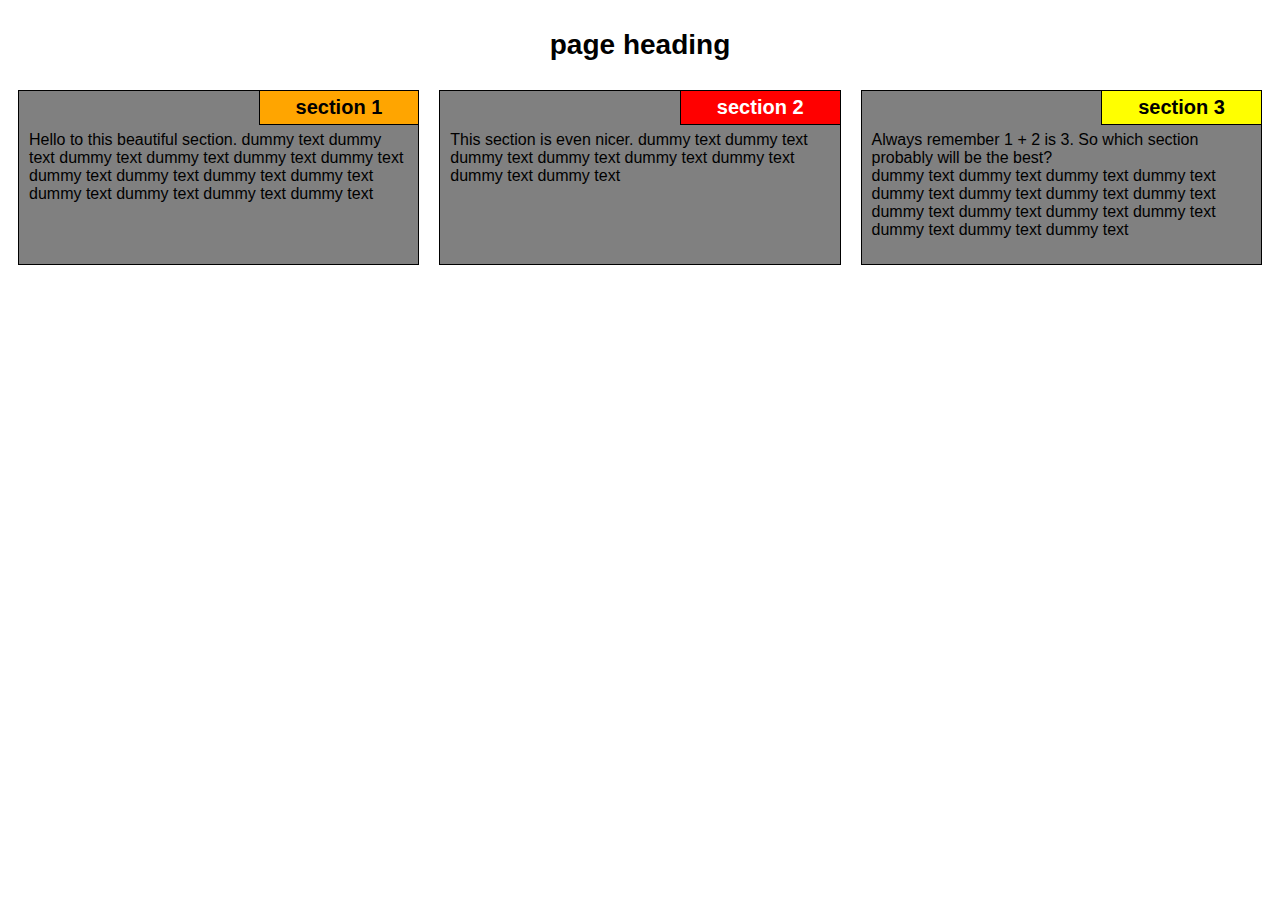
<file: module2_solution/index.html>
<!DOCTYPE html>
<html>
<head>
	<meta charset="utf-8">
	<meta name="viewport" content="width=device-width, initial-scale=1">

	<link rel="stylesheet" type="text/css" href="css/myStylesheet.css">

	<title>my first page within this course</title>
</head>
<body>
	<h1>page heading</h1>
	<div class="row">
		<div class="col-desktop-4 col-tablet-6 col-mobile-12">
			<section id="section1">		
				<h2>section 1</h2>
				<p>
					Hello to this beautiful section. dummy text dummy text dummy text dummy text dummy text dummy text dummy text dummy text dummy text dummy text dummy text dummy text dummy text dummy text
				</p>
			</section>
		</div>
		<div class="col-desktop-4 col-tablet-6 col-mobile-12">
			<section id="section2">		
				<h2>section 2</h2>
				<p>
					This section is even nicer. dummy text dummy text dummy text dummy text dummy text dummy text dummy text dummy text
				</p>
			</section>
		</div>
		<div class="col-desktop-4 col-tablet-12 col-mobile-12">
			<section id="section3">
				<h2>section 3</h2>
				<p>
					Always remember 1 + 2 is 3. So which section probably will be the best?<br>dummy text dummy text dummy text dummy text dummy text dummy text dummy text dummy text dummy text dummy text dummy text dummy text dummy text dummy text dummy text 
				</p>
			</section>
		</div>
	</div>
</body>
</html>
</file>
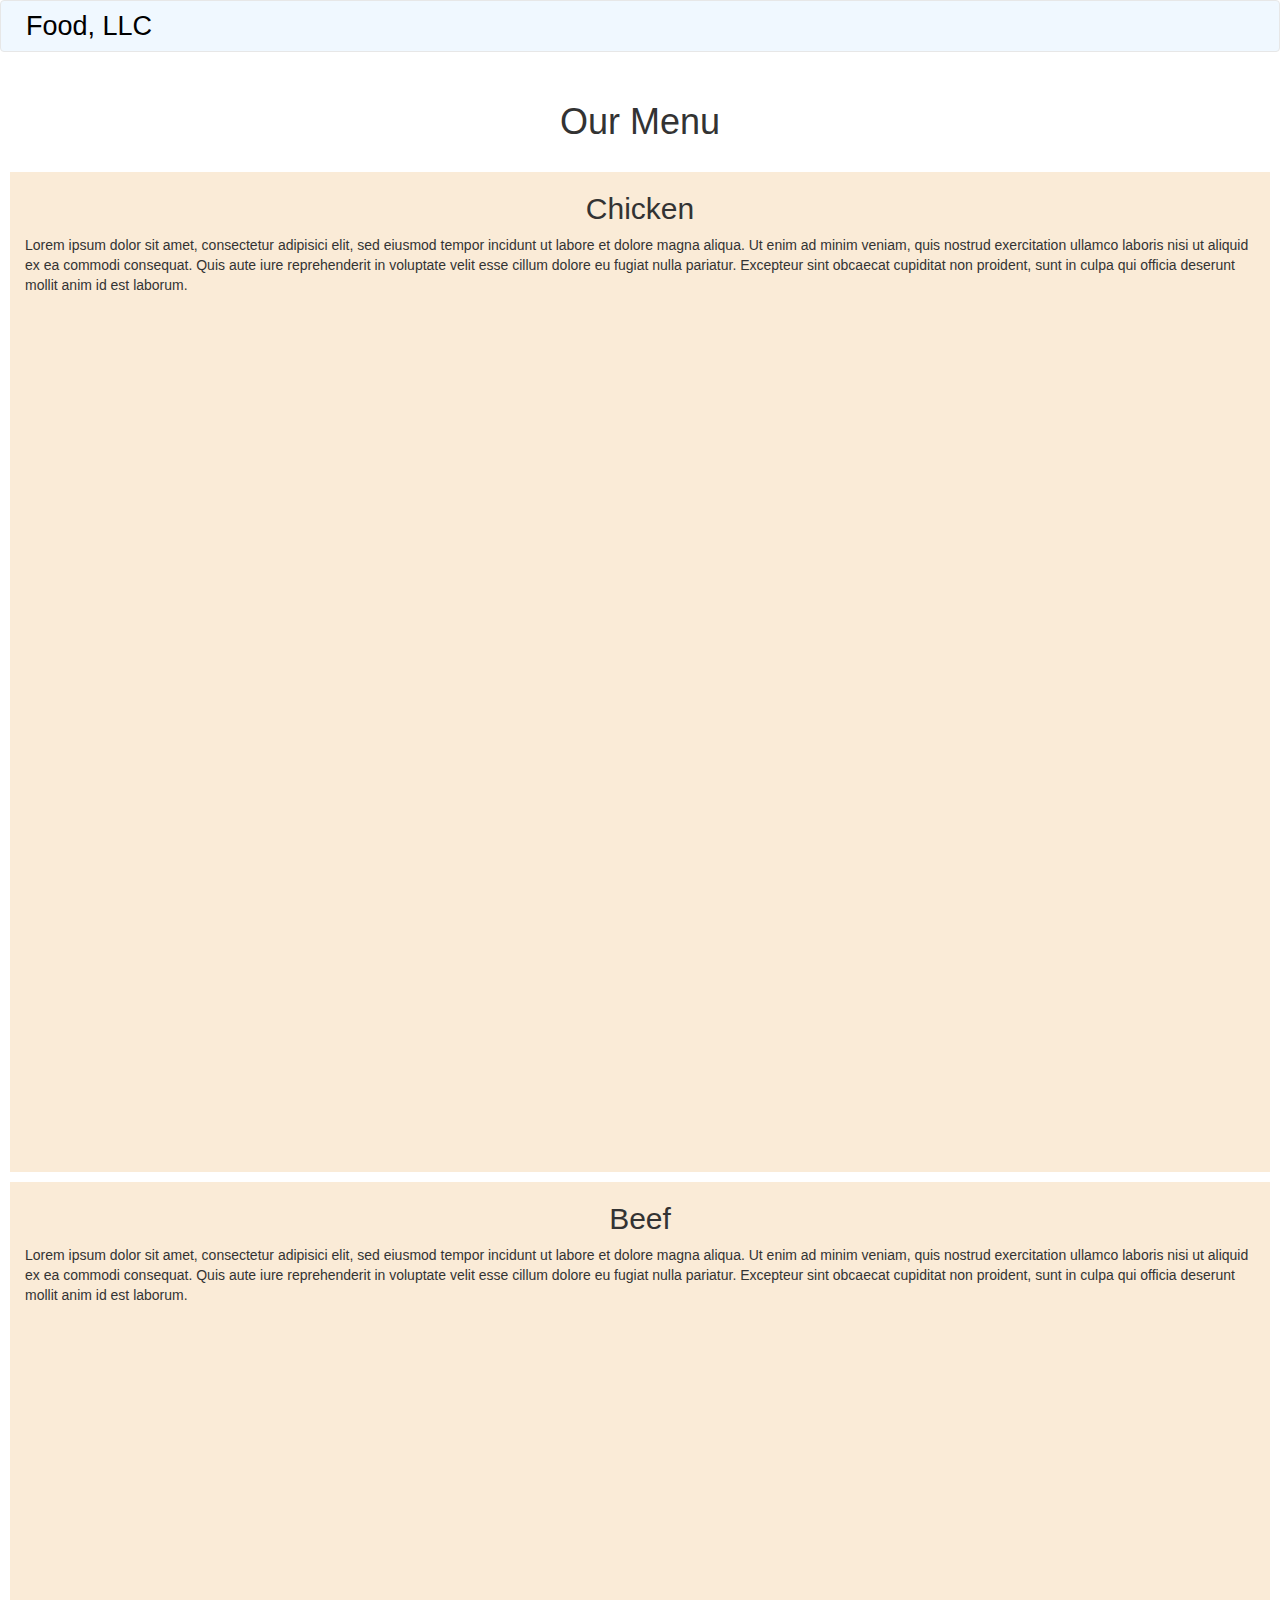
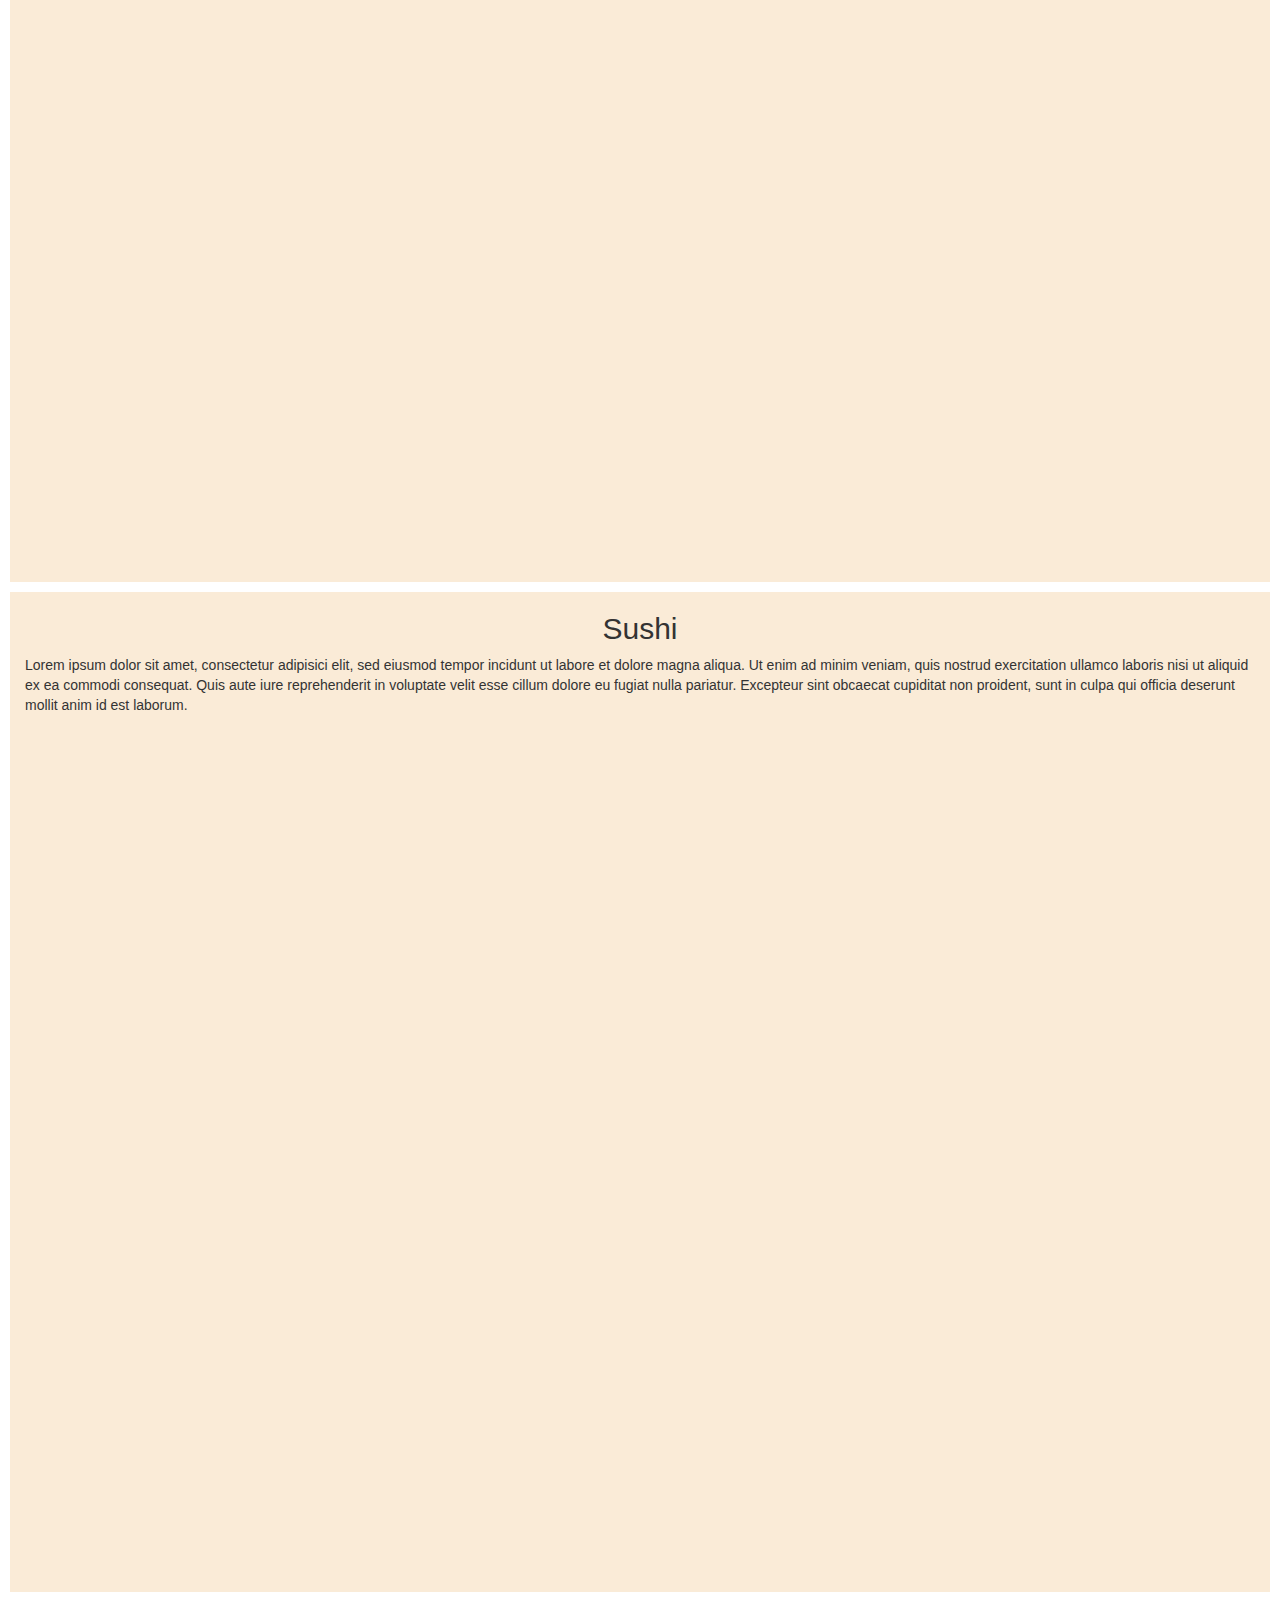
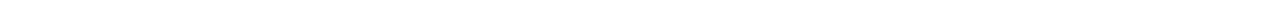
<file: module3_solution/index.html>
<!DOCTYPE html>
<html>
<head>	
	<meta charset="utf-8">
    <meta http-equiv="X-UA-Compatible" content="IE=edge">
    <meta name="viewport" content="width=device-width, initial-scale=1">

    <link rel="stylesheet" href="css/bootstrap.min.css">
    <link rel="stylesheet" href="css/styles.css">

    <title>My Solution for Module 3</title>
</head>
<body>
	<header>
    <nav id="header-nav" class="navbar navbar-default">
      <div class="container-fluid">
        <div class="navbar-header">
         
          <div class="navbar-brand navbar-left">
            <a href="index.html">Food, LLC</a>
          </div>

           <button type="button" class="navbar-toggle collapsed" data-toggle="collapse" data-target="#collapsable-nav" aria-expanded="false">
            <span class="sr-only">Toggle navigation</span>
            <span class="icon-bar"></span>
            <span class="icon-bar"></span>
            <span class="icon-bar"></span>
          </button>
        </div>

        <div id="collapsable-nav" class="collapse navbar-collapse">
           <ul id="nav-list" class="nav navbar-nav visible-xs text-center">
            <li>
              <a href="#chicken-tile">Chicken</a>
            </li>
            <li>
              <a href="#beef-tile">Beef</a>
            </li>
            <li>
              <a href="#sushi-tile">Sushi</a>
            </li>
          </ul><!-- #nav-list -->
        </div><!-- .collapse .navbar-collapse -->
      </div><!-- .container -->
    </nav><!-- #header-nav -->
  </header>
   <div class="container-fluid">
	  <div class="row">
	  		<h1 class="text-center">Our Menu</h1>
	  		<section id="chicken-tile" class="col-xs-12">
	  			<h2 class="text-center">Chicken</h2>
	  			Lorem ipsum dolor sit amet, consectetur adipisici elit, sed eiusmod tempor incidunt ut labore et dolore magna aliqua. Ut enim ad minim veniam, quis nostrud exercitation ullamco laboris nisi ut aliquid ex ea commodi consequat. Quis aute iure reprehenderit in voluptate velit esse cillum dolore eu fugiat nulla pariatur. Excepteur sint obcaecat cupiditat non proident, sunt in culpa qui officia deserunt mollit anim id est laborum.
	  		</section>
	  		<section id="beef-tile" class="col-xs-12">
	  			<h2 class="text-center">Beef</h2>
	  			Lorem ipsum dolor sit amet, consectetur adipisici elit, sed eiusmod tempor incidunt ut labore et dolore magna aliqua. Ut enim ad minim veniam, quis nostrud exercitation ullamco laboris nisi ut aliquid ex ea commodi consequat. Quis aute iure reprehenderit in voluptate velit esse cillum dolore eu fugiat nulla pariatur. Excepteur sint obcaecat cupiditat non proident, sunt in culpa qui officia deserunt mollit anim id est laborum.
	  		</section>
	  		<section id="sushi-tile" class="col-xs-12">
	  			<h2 class="text-center">Sushi</h2>
	  			Lorem ipsum dolor sit amet, consectetur adipisici elit, sed eiusmod tempor incidunt ut labore et dolore magna aliqua. Ut enim ad minim veniam, quis nostrud exercitation ullamco laboris nisi ut aliquid ex ea commodi consequat. Quis aute iure reprehenderit in voluptate velit esse cillum dolore eu fugiat nulla pariatur. Excepteur sint obcaecat cupiditat non proident, sunt in culpa qui officia deserunt mollit anim id est laborum.
	  		</section>

	  </div>
	</div>
	<!-- jQuery (Bootstrap JS plugins depend on it) -->
  	<script src="js/jquery-1.11.3.min.js"></script>
  	<script src="js/bootstrap.min.js"></script>
</body>
</html>
</file>
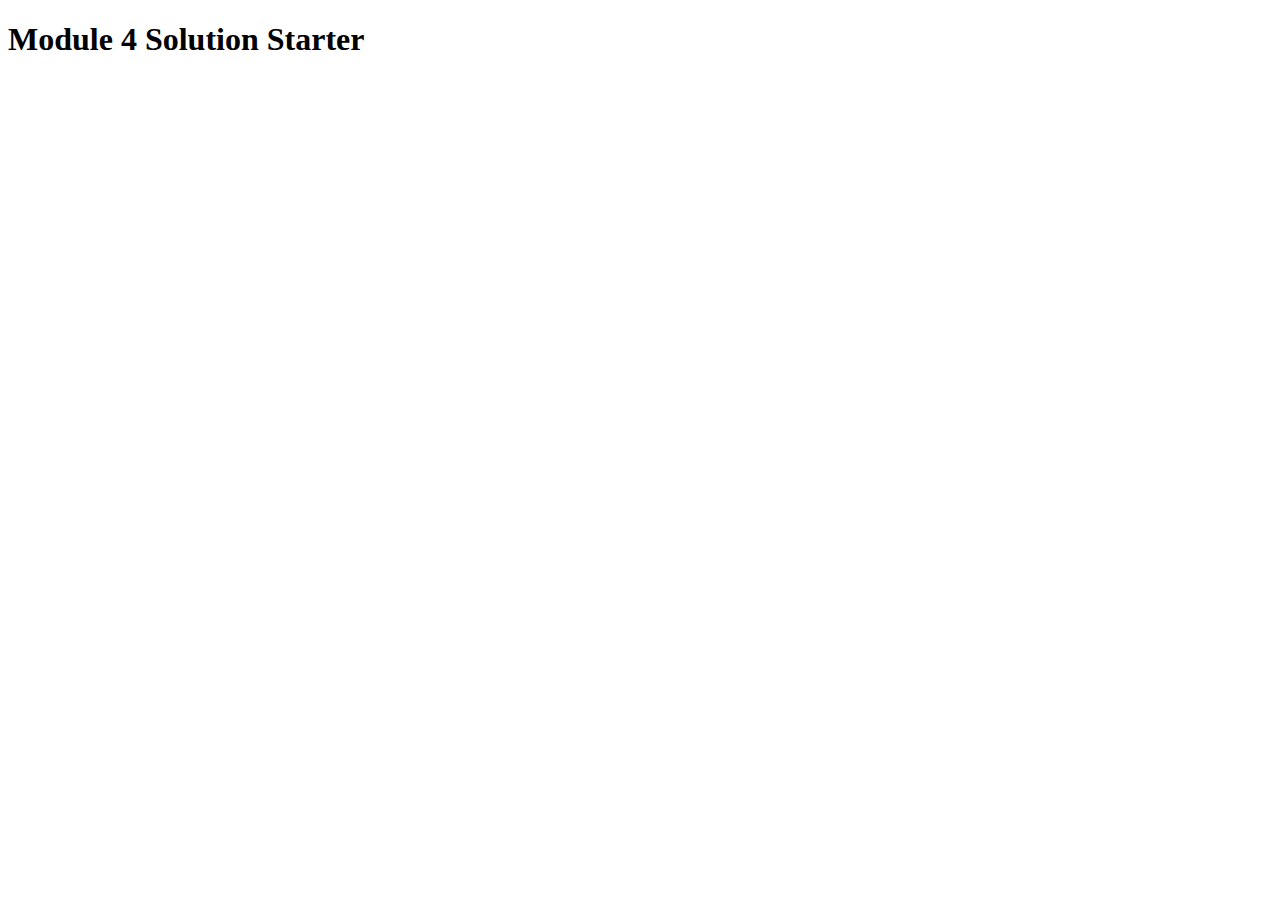
<file: module4_solution/index.html>
<!DOCTYPE html>
<html>
<head>
  <meta charset="utf-8">
  <title>Module 4 Solution Starter</title>
  <script>
    var names = []; // DO NOT REMOVE
  </script>
  <script src="SpeakHello.js"></script>
  <script src="SpeakGoodBye.js"></script>
  <script src="script.js"></script>
</head>
<body>
  <h1>Module 4 Solution Starter</h1>
</body>
</html>
</file>
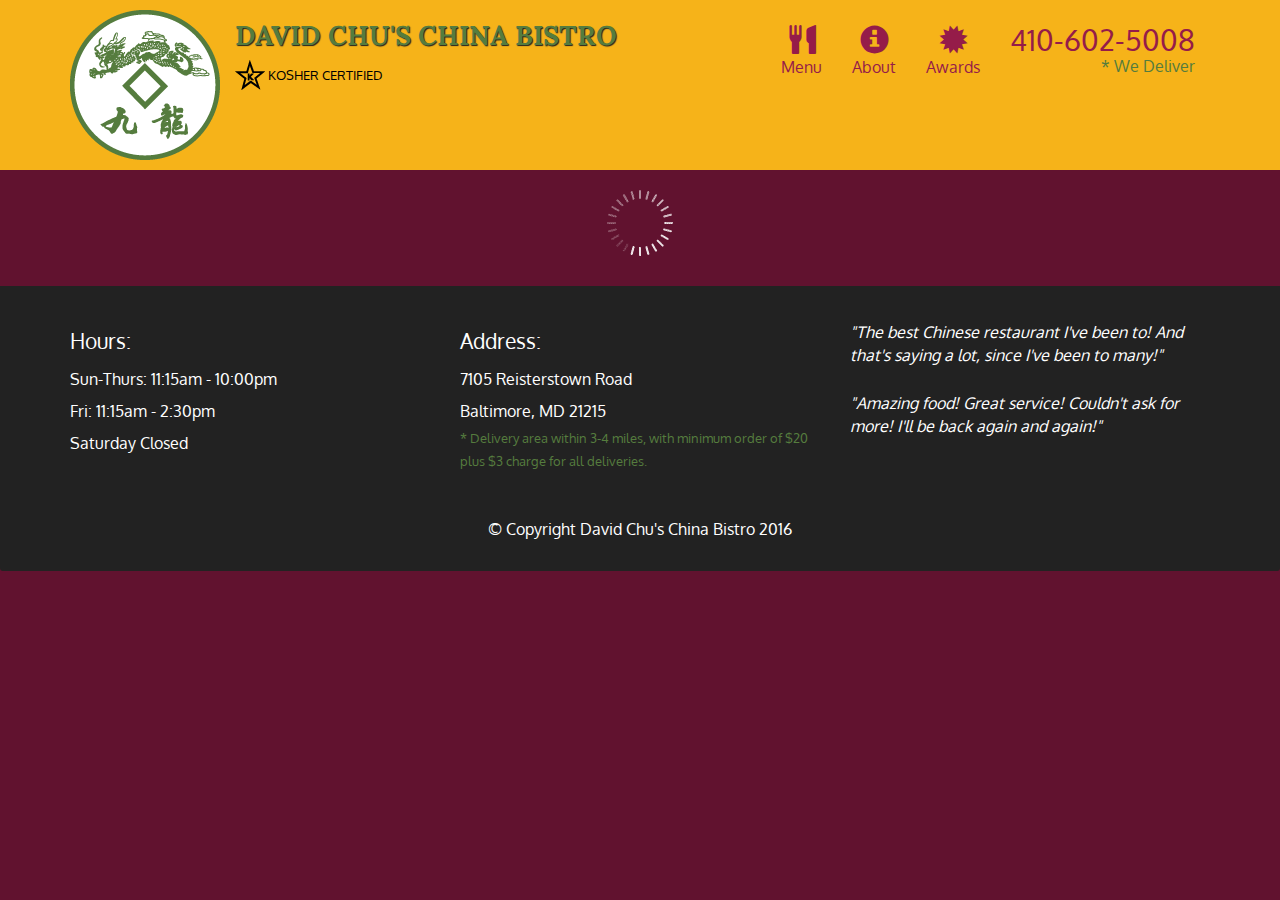
<file: module5_solution/index.html>
<!doctype html>
<html lang="en">
  <head>
    <meta charset="utf-8">
    <meta http-equiv="X-UA-Compatible" content="IE=edge">
    <meta name="viewport" content="width=device-width, initial-scale=1">
    <title>David Chu's China Bistro</title>
    <link rel="stylesheet" href="css/bootstrap.min.css">
    <link rel="stylesheet" href="css/styles.css">
    <link href='https://fonts.googleapis.com/css?family=Oxygen:400,300,700' rel='stylesheet' type='text/css'>
    <link href='https://fonts.googleapis.com/css?family=Lora' rel='stylesheet' type='text/css'>
  </head>
<body>
  <header>
    <nav id="header-nav" class="navbar navbar-default">
      <div class="container">
        <div class="navbar-header">
          <a href="index.html" class="pull-left visible-md visible-lg">
            <div id="logo-img" alt="Logo image"></div>
          </a>

          <div class="navbar-brand">
            <a href="index.html"><h1>David Chu's China Bistro</h1></a>
            <p>
              <img src="images/star-k-logo.png" alt="Kosher certification">
              <span>Kosher Certified</span>
            </p>
          </div>

          <button id="navbarToggle" type="button" class="navbar-toggle collapsed" data-toggle="collapse" data-target="#collapsable-nav" aria-expanded="false">
            <span class="sr-only">Toggle navigation</span>
            <span class="icon-bar"></span>
            <span class="icon-bar"></span>
            <span class="icon-bar"></span>
          </button>
        </div>
        
        <div id="collapsable-nav" class="collapse navbar-collapse">
           <ul id="nav-list" class="nav navbar-nav navbar-right">
            <li id="navHomeButton" class="visible-xs active">
              <a href="index.html">
                <span class="glyphicon glyphicon-home"></span> Home</a>
            </li>
            <li id="navMenuButton">
              <a href="#" onclick="$dc.loadMenuCategories();">
                <span class="glyphicon glyphicon-cutlery"></span><br class="hidden-xs"> Menu</a>
            </li>
            <li>
              <a href="#">
                <span class="glyphicon glyphicon-info-sign"></span><br class="hidden-xs"> About</a>
            </li>
            <li>
              <a href="#">
                <span class="glyphicon glyphicon-certificate"></span><br class="hidden-xs"> Awards</a>
            </li>
            <li id="phone" class="hidden-xs">
              <a href="tel:410-602-5008">
                <span>410-602-5008</span></a><div>* We Deliver</div>
            </li>
          </ul><!-- #nav-list -->
        </div><!-- .collapse .navbar-collapse -->
      </div><!-- .container -->
    </nav><!-- #header-nav -->
  </header>

  <div id="call-btn" class="visible-xs">
    <a class="btn" href="tel:410-602-5008">
    <span class="glyphicon glyphicon-earphone"></span>
    410-602-5008
    </a>
  </div>
  <div id="xs-deliver" class="text-center visible-xs">* We Deliver</div>

  <div id="main-content" class="container"></div>

  <footer class="panel-footer">
    <div class="container">
      <div class="row">
        <section id="hours" class="col-sm-4">
          <span>Hours:</span><br>
          Sun-Thurs: 11:15am - 10:00pm<br>
          Fri: 11:15am - 2:30pm<br>
          Saturday Closed
          <hr class="visible-xs">
        </section>
        <section id="address" class="col-sm-4">
          <span>Address:</span><br>
          7105 Reisterstown Road<br>
          Baltimore, MD 21215
          <p>* Delivery area within 3-4 miles, with minimum order of $20 plus $3 charge for all deliveries.</p>
          <hr class="visible-xs">
        </section>
        <section id="testimonials" class="col-sm-4">
          <p>"The best Chinese restaurant I've been to! And that's saying a lot, since I've been to many!"</p>
          <p>"Amazing food! Great service! Couldn't ask for more! I'll be back again and again!"</p>
        </section>
      </div>
      <div class="text-center">&copy; Copyright David Chu's China Bistro 2016</div>
    </div>
  </footer>

  <!-- jQuery (Bootstrap JS plugins depend on it) -->
  <script src="js/jquery-2.1.4.min.js"></script>
  <script src="js/bootstrap.min.js"></script>
  <script src="js/ajax-utils.js"></script>
  <script src="js/script.js"></script>
</body>
</html>
</file>
<file: module2_solution/css/myStylesheet.css>
/*********** basic styles ************/
*{
	box-sizing: border-box;
	font-family: Helvetica;
	
 
}


section{
	background-color: gray;
	border: 1px solid black;	
	width: 100%;
	height: 175px;
	/*height: auto;*/
	overflow: hidden;	
	position: relative;
	margin-bottom: 10px;
}

h1{
	text-align: center;
	font-size: 1.75em;
	padding-top: 10px;
	padding-bottom: 10px;
}

h2{
	text-align: center;
	font-size: 1.25em;
	width: 40%;
	position:absolute;
	right: 0;
	top:0;
/* float: right;*/
	padding: 5px;
	margin-top: 0px;
	border: 1px solid black;
	border-top-width: 0px;
	border-right-width: 0px;	
}

.row > div{
	padding: 0px 10px 10px 10px;
	margin-left: 0px;
}

section > p {
	clear:both;
	padding: 5px 10px 5px 10px;
	margin-top: 35px; 
}

#section1 > h2 {
	background-color: orange;
}

#section2 > h2 {
	background-color: red;
	color: white;
}

#section3 > h2 {
	background-color: yellow;
}

/*********** desktop version ************/
@media (min-width: 992px){
	.col-desktop-4{
		float:left;
	}	

	.col-desktop-4{
		width: 33.33%;

	}
}

/*********** tablet version ************/
@media (min-width: 768px) and (max-width: 991px){
	.col-tablet-6, .col-tablet-12{
		float:left;
		padding: 10px;
	}	

	.col-tablet-6{
		width: 50%;
	}

	.col-tablet-12{
		width: 100%;
	}
}


/*********** mobile version ************/
@media (max-width: 767px){
	.col-moblie-12{
		float: left;
	}

	.col-moblie-12{
		width: 100%;
	}
}
</file>
<file: module3_solution/css/styles.css>
/**************** general *********************/
.navbar{
	background-color:aliceblue;
	padding-left: 15px;
}
.navbar-brand{
	padding-left: 10px;
}
.navbar-brand a, .navbar-brand a:hover{
	color: black;
	font-size: 1.5em;
	text-decoration: none;
}

h1{
	margin-bottom: 30px;
}

section{
	background-color: antiquewhite;
	height: 1000px;
	margin-bottom: 10px;
	
}
.row{
	padding: 10px;
}

/**************** bootstrap xs *********************/
@media (max-width: 575px){
	#collapsable-nav #nav-list{
		background-color: gray;
	}
	#nav-list li a{
		color: white;
	}
	#nav-list li a:hover{
		color: black;
	}
}
</file>
<file: module5_solution/css/styles.css>
body {
  font-size: 16px;
  color: #fff;
  background-color: #61122f;
  font-family: 'Oxygen', sans-serif;
}

/** HEADER **/
#header-nav {
  background-color: #f6b319;
  border-radius: 0;
  border: 0;
}

#logo-img {
  background: url('../images/restaurant-logo_large.png') no-repeat;
  width: 150px;
  height: 150px;
  margin: 10px 15px 10px 0;
}

.navbar-brand {
  padding-top: 25px;
}
.navbar-brand h1 { /* Restaurant name */
  font-family: 'Lora', serif;
  color: #557c3e;
  font-size: 1.5em;
  text-transform: uppercase;
  font-weight: bold;
  text-shadow: 1px 1px 1px #222;
  margin-top: 0;
  margin-bottom: 0;
  line-height: .75;
}
.navbar-brand a:hover, .navbar-brand a:focus {
  text-decoration: none;
}
.navbar-brand p { /* Kosher cert */
  color: #000;
  text-transform: uppercase;
  font-size: .7em;
  margin-top: 15px;
}
.navbar-brand p span { /* Star-K */
  vertical-align: middle;
}

#nav-list {
  margin-top: 10px;
}
#nav-list a {
  color: #951C49;
  text-align: center;
}
#nav-list a:hover {
  background: #E7E7E7;
}
#nav-list a span {
  font-size: 1.8em;
}

#phone {
  margin-top: 5px;
}
#phone a { /* Phone number */
  text-align: right;
  padding-bottom: 0;
}
#phone div { /* We Deliver */
  color: #557c3e;
  text-align: right;
  padding-right: 15px;
}

.navbar-header button.navbar-toggle, .navbar-header .icon-bar {
  border: 1px solid #61122f;
}
.navbar-header button.navbar-toggle {
  clear: both;
  margin-top: -30px;
}
/* END HEADER */

/* FOOTER */
.panel-footer {
  margin-top: 30px;
  padding-top: 35px;
  padding-bottom: 30px;
  background-color: #222;
  border-top: 0;
}
.panel-footer div.row {
  margin-bottom: 35px;
}
#hours, #address {
  line-height: 2;
}
#hours > span, #address > span {
  font-size: 1.3em;
}
#address p {
  color: #557c3e;
  font-size: .8em;
  line-height: 1.8;
}
#testimonials {
  font-style: italic;
}
#testimonials p:nth-child(2) {
  margin-top: 25px;
}
/* END FOOTER */



/* HOME PAGE */
.container .jumbotron {
  box-shadow: 0 0 50px #3F0C1F;
  border: 2px solid #3F0C1F;
}

#menu-tile, #specials-tile, #map-tile {
  height: 250px;
  width: 100%;
  margin-bottom: 15px;
  position: relative;
  border: 2px solid #3F0C1F;
  overflow: hidden;
}
#menu-tile:hover, #specials-tile:hover, #map-tile:hover {
  box-shadow: 0 1px 5px 1px #cccccc;
}
#menu-tile {
  background: url('../images/menu-tile.jpg') no-repeat;
  background-position: center;
}
#specials-tile {
  background: url('../images/specials-tile.jpg') no-repeat;
  background-position: center;
}
#menu-tile span, #specials-tile span, #map-tile span {
  position: absolute;
  bottom: 0;
  right: 0;
  width: 100%;
  text-align: center;
  font-size: 1.6em;
  text-transform: uppercase;
  background-color: #000;
  color: #fff;
  opacity: .8;
}
/* END HOME PAGE */

/* MENU CATEGORIES PAGE */
.category-tile { 
  position: relative;
  border: 2px solid #3F0C1F;
  overflow: hidden;
  width: 200px;
  height: 200px;
  margin: 0 auto 15px;
}
.category-tile span {
  position: absolute;
  bottom: 0;
  right: 0;
  width: 100%;
  text-align: center;
  font-size: 1.2em;
  text-transform: uppercase;
  background-color: #000;
  color: #fff;
  opacity: .8;
}
.category-tile:hover {
  box-shadow: 0 1px 5px 1px #cccccc;
}

#menu-categories-title + div {
  margin-bottom: 50px;
}
/* END MENU CATEGORIES PAGE */

/* SINGLE CATEGORY PAGE */
.menu-item-tile {
  margin-bottom: 25px;
}
.menu-item-tile hr {
  width: 80%;
}
.menu-item-tile .menu-item-price {
  font-size: 1.1em;
  text-align: right;
  margin-top: -15px;
  margin-right: -15px;
}
.menu-item-tile .menu-item-price span {
  font-size: .6em;
}
.menu-item-photo {
  position: relative;
  border: 2px solid #3F0C1F; 
  overflow: hidden;
  padding: 0;
  margin-right: -15px;
  margin-left: auto;
  margin-bottom: 20px;
  max-width: 250px;
}
.menu-item-photo div {
  position: absolute;
  bottom: 0;
  right: 0;
  width: 80px;
  background-color: #557c3e;
  text-align: center;
}
.menu-item-description {
  padding-right: 30px;
}
h3.menu-item-title {
  margin: 0 0 10px;
}
.menu-item-details {
  font-size: .9em;
  font-style: italic;
}
/* END SINGLE CATEGORY PAGE */


/********** Large devices only **********/
@media (min-width: 1200px) {
  .container .jumbotron {
    background: url('../images/jumbotron_1200.jpg') no-repeat;
    height: 675px;
  }
}

/********** Medium devices only **********/
@media (min-width: 992px) and (max-width: 1199px) {
  /* Header */
  #logo-img {
    background: url('../images/restaurant-logo_medium.png') no-repeat;
    width: 100px;
    height: 100px;
    margin: 5px 5px 5px 0;
  }
  /* End Header */

  /* Home Page */
  .container .jumbotron {
    background: url('../images/jumbotron_992.jpg') no-repeat;
    height: 558px;
  }
  /* End Home Page */
}

/********** Small devices only **********/
@media (min-width: 768px) and (max-width: 991px) {
  /* Home Page */
  .container .jumbotron {
    background: url('../images/jumbotron_768.jpg') no-repeat;
    height: 432px;
  }
  /* End Home Page */
}

/********** Extra small devices only **********/
@media (max-width: 767px) {
  /* Header */
  .navbar-brand {
    padding-top: 10px;
    height: 80px;
  }
  .navbar-brand h1 { /* Restaurant name */
    padding-top: 10px;
    font-size: 5vw; /* 1vw = 1% of viewport width */
  }
  .navbar-brand p { /* Kosher cert */
    font-size: .6em;
    margin-top: 12px;
  }
  .navbar-brand p img { /* Star-K */
    height: 20px;
  }

  #collapsable-nav a { /* Collapsed nav menu text */
    font-size: 1.2em;
  }
  #collapsable-nav a span { /* Collapsed nav menu glyph */
    font-size: 1em;
    margin-right: 5px;
  }

  #call-btn > a {
    font-size: 1.5em;
    display: block;
    margin: 0 20px;
    padding: 10px;
    border: 2px solid #fff;
    background-color: #f6b319;
    color: #951c49;
  }
  #xs-deliver {
    margin-top: 5px;
    font-size: .7em;
    letter-spacing: .1em;
    text-transform: uppercase;
  }
  /* End Header */

  /* Footer */
  .panel-footer section {
    margin-bottom: 30px;
    text-align: center;
  }
  .panel-footer section:nth-child(3) {
    margin-bottom: 0; /* margin already exists on the whole row */
  }
  .panel-footer section hr {
    width: 50%;
  }
  /* End Footer */

  /* Home Page */
  .container .jumbotron {
    margin-top: 30px;
    padding: 0;
  }
  #menu-tile, #specials-tile {
    width: 360px;
    margin: 0 auto 15px;
  }

  .menu-item-photo {
    margin-right: auto;
  }
  .menu-item-tile .menu-item-price {
    text-align: center;
  }
  .menu-item-description {
    text-align: center;;
  }
}


/********** Super extra small devices Only :-) (e.g., iPhone 4) **********/
@media (max-width: 479px) {
  /* Header */
  .navbar-brand h1 { /* Restaurant name */
    padding-top: 5px;
    font-size: 6vw;
  }
  /* End Header */
  
  /* Home page */
  #menu-tile, #specials-tile {
    width: 280px;
    margin: 0 auto 15px;
  }

  .col-xxs-12 {
    position: relative;
    min-height: 1px;
    padding-right: 15px;
    padding-left: 15px;
    float: left;
    width: 100%;
  }
}
</file>
